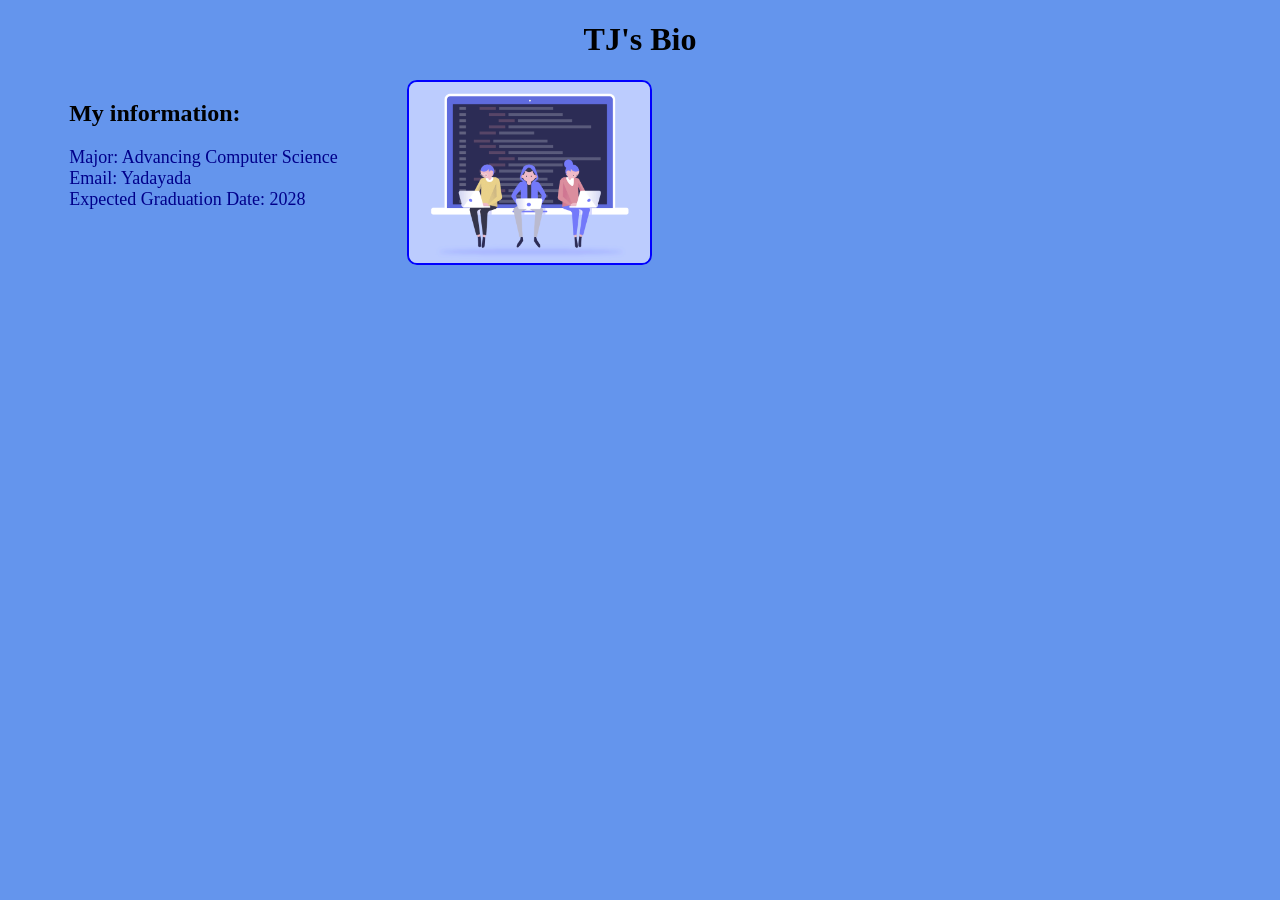
<file: index.html>
<!DOCTYPE html>
<html lang="en">
<head>
    <meta charset="UTF-8">
    <meta name="viewport" content="width=device-width, initial-scale=1.0">
    <title>TJ's Intro</title>

    <link rel="stylesheet" href="main.css">

</head>
<body>

    <header>
        <h1>TJ's Bio</h1>
    </header>

    <main>
        <section>
            <h2>My information:</h2>
            <div id="divMajor"></div>
            <div id="divEmail"></div>
            <div id="divGradDate"></div>
        </section>
        <section>
            <img src="./Images/index coding image.gif" alt="coding" class="img-code">
        </section>
    </main>

    <!-- include a reference tot the external JS File -->
    <script src="externaljs.js"></script>

    <!-- This script section will let us call the code to add the values/text to our page -->
    <script>
        // call the function
        loadInfo();
    </script>
</body>
</html>
</file>
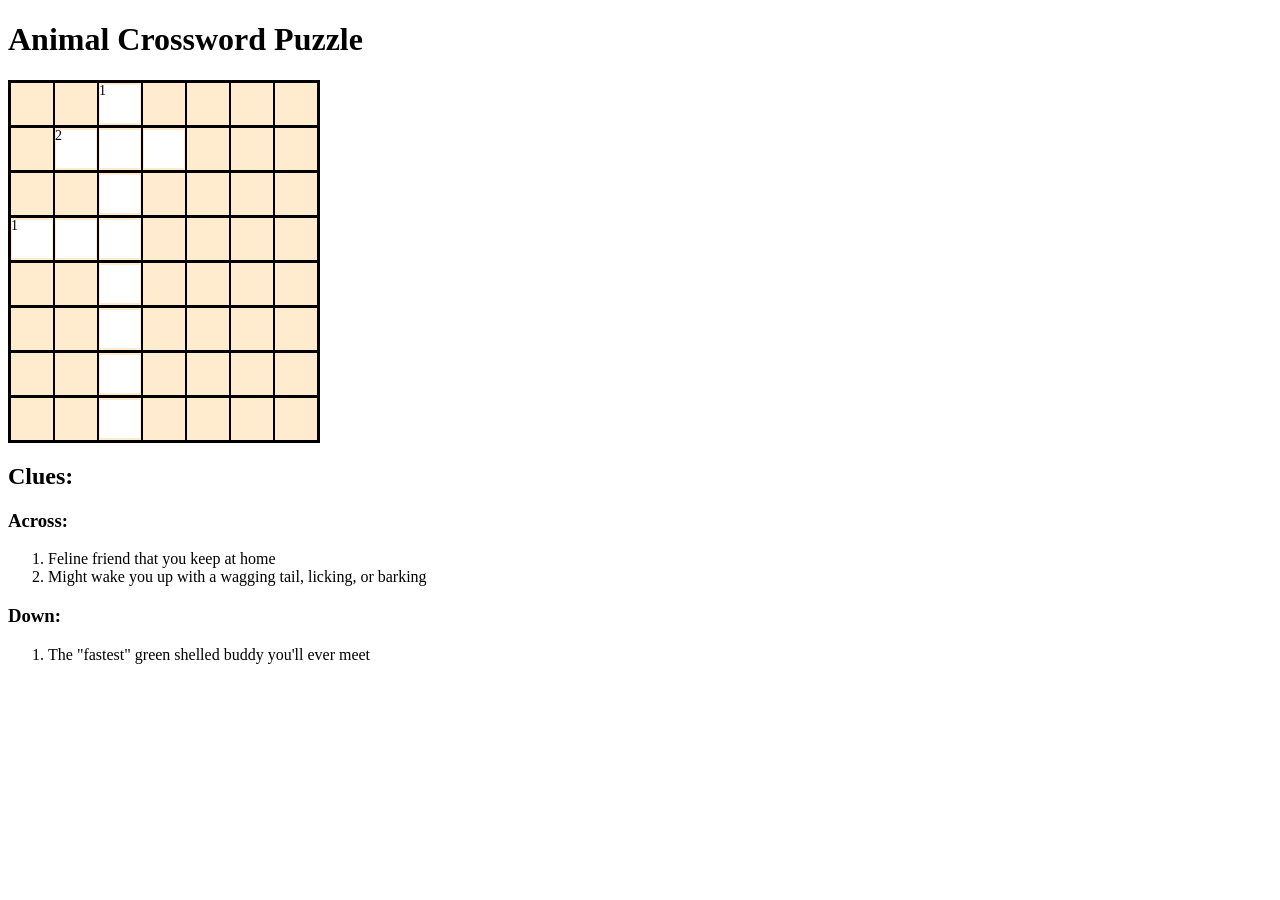
<file: crossword.html>
<!DOCTYPE html>
<html lang="en">
<head>
    <meta charset="UTF-8">
    <meta name="viewport" content="width=device-width, initial-scale=1.0">
    <title>Animal Crossword Puzzle</title>

    <!-- TODO: move the CSS to an external file -->
     <style>
        table, tr{
            border: 3px solid black;
            border-radius: 8px;
            /* This will cause multiple borders in the same spot to collapse into a single border */
            border-collapse: collapse;
        }

        td{
            padding: 1px;
            background-color: blanchedalmond;
            width: 40px;
            height: 40px;
            border: 2px solid black;
            border-radius: 4px;
            /* this will; allow us to put numbers in the top corner for the clues */
            position: relative;
        }

        input{
            width: 90%;
            height: 90%;
            border: none;
            text-align: center;
            /* this should center teh textbox within the td */
            margin: 0 auto;
        }

        .clue-number{
            position: absolute;
            color: black;
            font-size: 14px;
            top: 0;
            left: 0;
        }
     </style>

        <script src="crossword.js" defer>
            
        </script>
</head>
<body>
    <header>
        <h1>Animal Crossword Puzzle</h1>
    </header>
    <main>
        <!-- this is where we will define the table that will hold the crossword puzzle -->
         <table id="puzzle"></table>

         <h2>Clues:</h2>
         <h3>Across:</h3>
         <ol>
            <li>Feline friend that you keep at home</li>
            <li>Might wake you up with a wagging tail, licking, or barking</li>
         </ol>
         <h3>Down:</h3>
         <ol>
            <li>The "fastest" green shelled buddy you'll ever meet</li>
         </ol>
    </main>

    
</body>
</html>
</file>
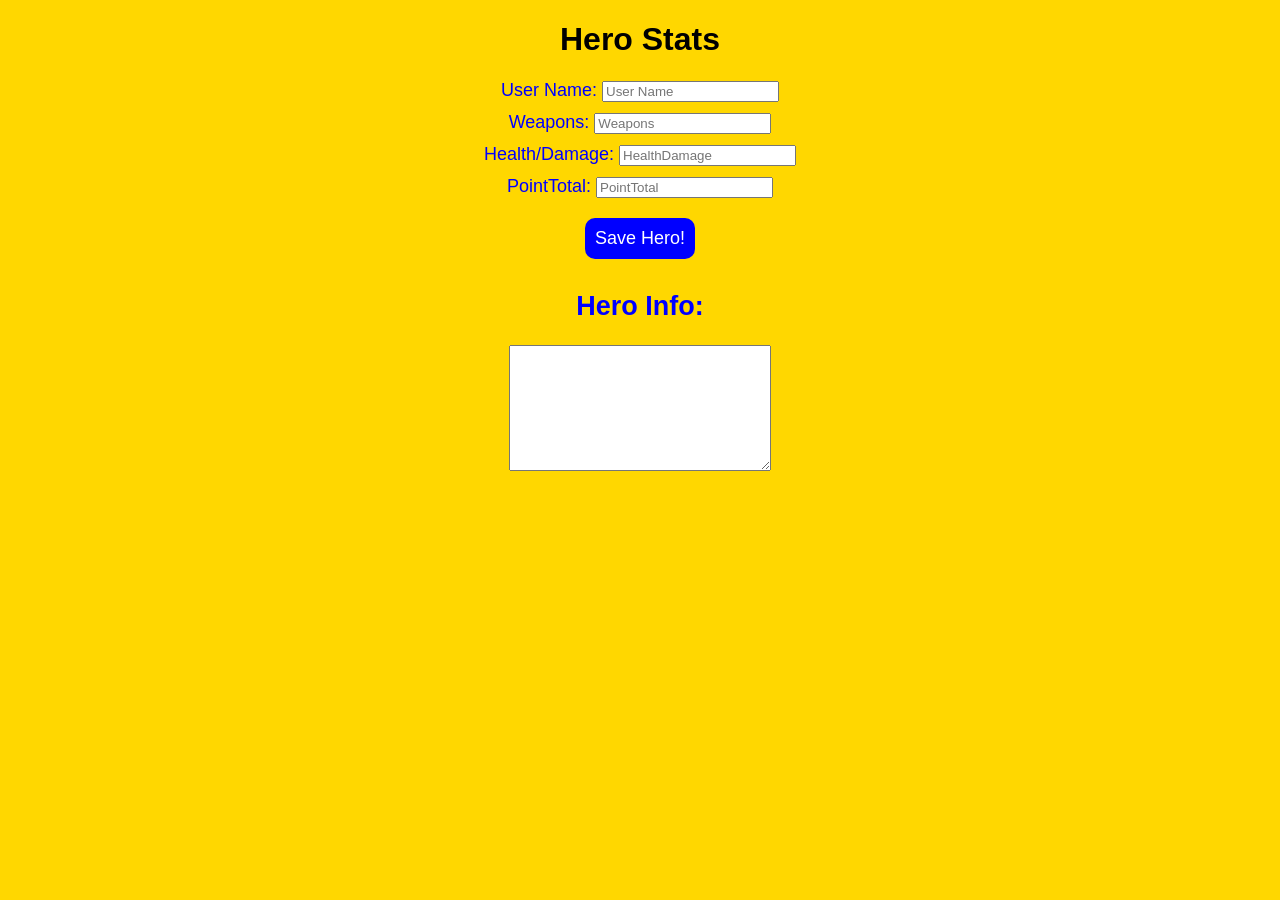
<file: GameStats.html>
<!DOCTYPE html>
<html lang="en">
<head>
    <meta charset="UTF-8">
    <meta name="viewport" content="width=device-width, initial-scale=1.0">
    <title>Hero information</title>
    <link href="GameStats.css" rel="stylesheet">
    <link href="hero.css" rel="stylesheet">
    <script src="GameStats.js"></script>
</head>
<body>
    <!-- header section for any page title, menu, logo -->
     <header>
        <!-- page title -->
         <h1>Hero Stats</h1>
     </header>

     <!-- core content of the page can go in the main tag -->
      <main>
        <div>
        <!-- We will get the inputs for the hero's info -->
         <form name="frmHero" id="frmHero">
            <div>
                <label for="txtUserName">User Name: </label>
                <input type="text" id="txtUserName" name="txtUserName" placeholder="User Name">
            </div>
            <div>
                <label for="txtWeapons">Weapons: </label>
                <input type="text" id="txtWeapons" name="txtWeapons" placeholder="Weapons">
            </div>
            <div>
                <label for="numHealthDamage">Health/Damage: </label>
                <input type="number" id="numHealthDamage" name="numHealthDamage" placeholder="HealthDamage">
            </div>
            <div>
                <label for="numPointTotal">PointTotal: </label>
                <input type="number" id="numPointTotal" name="numPointTotal" placeholder="PointTotal">
            </div>

            <!-- add the type of button so the form does not try to save -->
             <button type="button" onclick="saveInfo()">Save Hero!</button>
         </form>
         </div>
         <div>
            <h2>Hero Info:</h2>
            <div>
            <textarea id="textaHero" name="textaHero" readonly rows="8" cols="30"></textarea>
            </div>
         </div>
      </main>
</body>
</html>
</file>
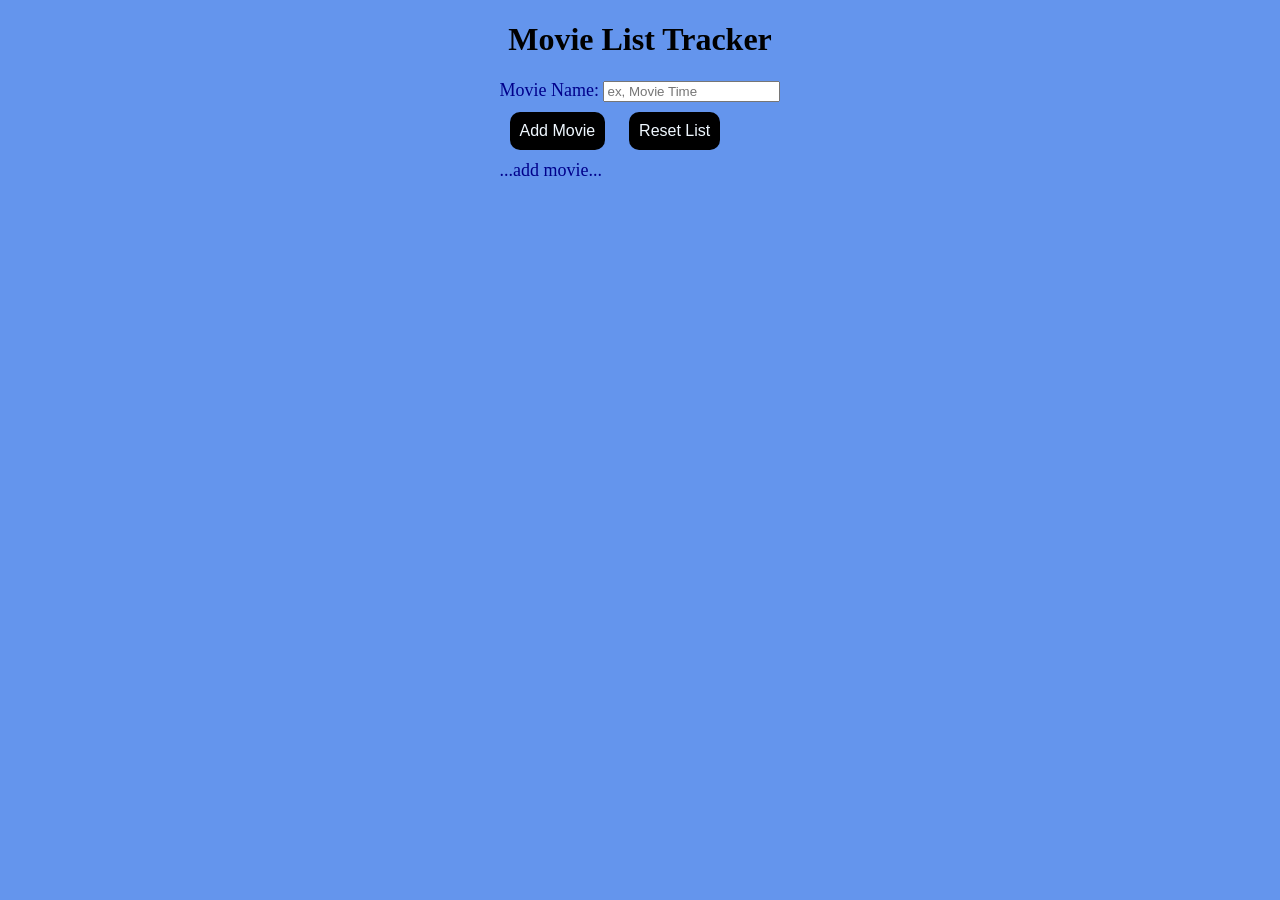
<file: movies.html>
<!DOCTYPE html>
<html lang="en">
<head>
    <meta charset="UTF-8">
    <meta name="viewport" content="width=device-width, initial-scale=1.0">
    <title>Movie List Tracker</title>

    <!-- This links the main.css file to this one, the movies.html file. -->
    <link rel="stylesheet" href="main.css">

    
</head>
<body>
    <header>
        <h1>Movie List Tracker</h1>
    </header>
    <main>
        <form>
            <div>
                <label for="txtMovie">Movie Name:</label>
                  <!-- this is where the user inputs the movie -->
                <input type="text" id="txtMovie" name="txtMovie" placeholder="ex, Movie Time">
            </div>

            <button type= "button" onclick="addMovie()">Add Movie</button>
            <button type= "button" onclick="resetMovieList()">Reset List</button>

            <div id="divMovies">
                ...add movie...
            </div>
        </form>
    </main>
    <!-- This links the javascript file -->
    <script src="movies.js"></script>
 

</body>
</html>
</file>
<file: main.css>
body{
    background-color:cornflowerblue;
    color:black;
    margin: 0;
    padding: 0;
    font-family:Cambria, Cochin, Georgia, Times, 'Times New Roman', serif;
}

main{
    display: flex;
    justify-content: space-evenly;
}

div{
    color:darkblue;
    font-size: large;
}

header{
    text-align: center;
}

button{
    background-color: black;
    color:aliceblue;
    padding: 10px;
    border-radius: 10px;
    border: none;
    margin: 10px;
    font-size: medium;
}

button:hover{
    color:black;
    background-color:aliceblue;
}

.img-code{
    width: 30%;
    border: 2px solid blue;
    border-radius: 10px;

}

@media (max-width: 768px){
    main{
        flex-direction: column;
        align-items: center;
    }
}
</file>
<file: GameStats.css>
body{
    background-color: gold;
    color: blue;
    margin: 0 auto;
    padding: 0;
    font-family:'Lucida Sans', 'Lucida Sans Regular', 'Lucida Grande', 'Lucida Sans Unicode', Geneva, Verdana, sans-serif
}

header{
    text-align: center;
}

main{
    display: flex;
    justify-content: space-evenly;
}

div{
    color: blue;
    font-size: x-large;
    margin-bottom: 10px;
}

button{
    background-color:blue;
    color:white;
    padding: 10px;
    border-radius: 10px;
    border: none;
    margin: 10px;
    font-size: large;
}

button:hover{
    color: gold;
    background-color:black;
}
</file>
<file: hero.css>
h1{
    color:black;
}

main{
    display: block;
    text-align: center;
}

div{
    color: blue;
    font-size:large
}
</file>
